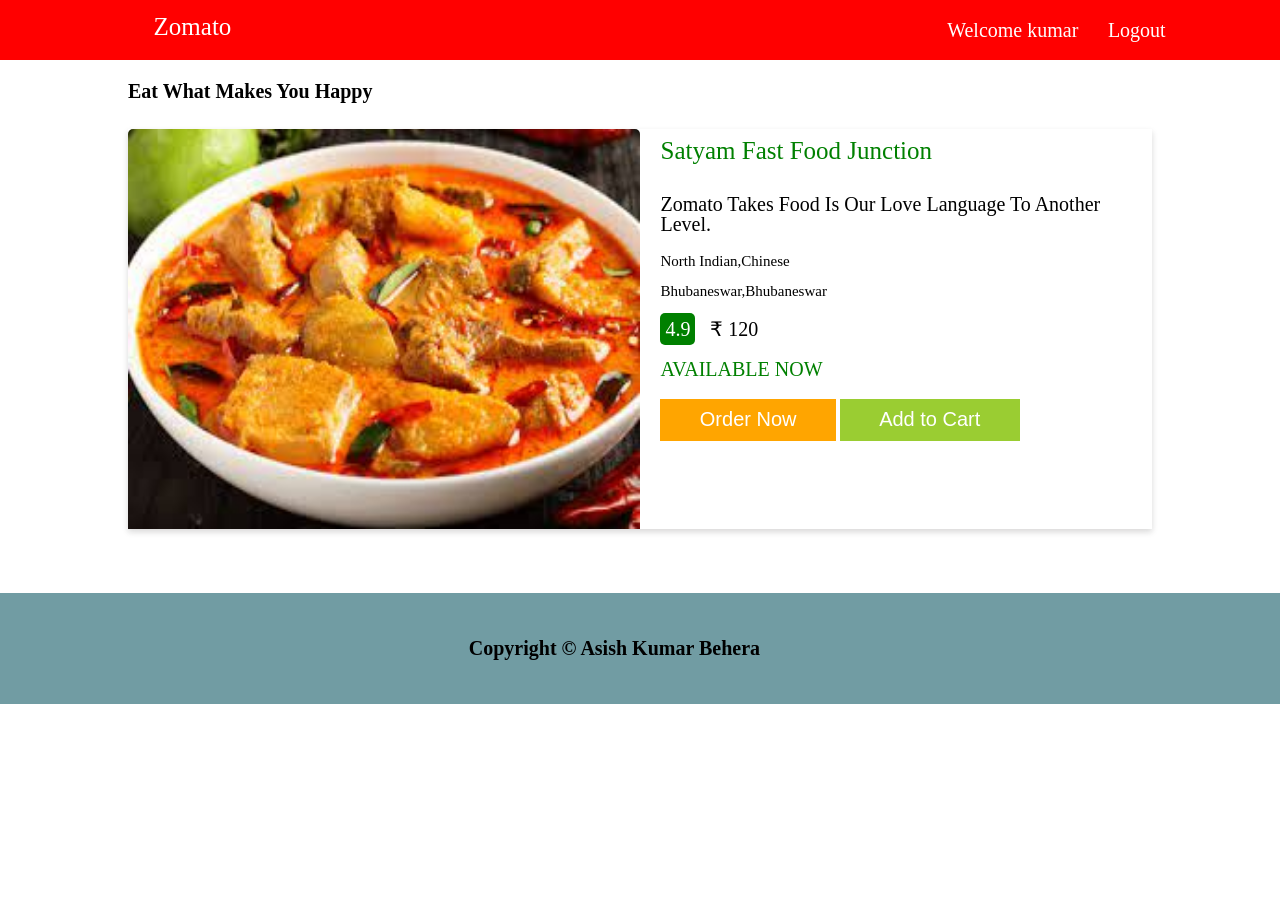
<file: details.html>
<!DOCTYPE html>
<head>
    <title>Xomato</title>
    <link rel="stylesheet" href="list.css">
    <link rel="stylesheet" href="style.css">
    <link rel="stylesheet" href="details.css">
</head>
<body>
    <div class="kumar">
      <div class="navbar">
            <div class="first_tile">
                <a href="index.html" class="logo">Zomato</a>
            </div>
            <div class="second_tile">
                <a class="wlcm" href="#"><span>Welcome kumar</span></a>
                <a href="index.html"><span>Logout</span></a>
            </div>
      </div>
    </div>

    <h3>Eat what makes you happy</h3>
    <div class="order">
        
        <div class="order_box">
            <div class="box_card">
                <img src="dinner1.jpg" class="dinn">
            </div>
            <div class="box_card2">
                <div class="shit">
                <p class="rest"><a class="trgt" href="details.html">Satyam Fast Food Junction</a></p>
                <p>Zomato takes Food is our love language to another Level.</p>
                <p class="small">North Indian,Chinese</p>
                <p class="small">Bhubaneswar,Bhubaneswar</p>
                <p><span class="ret">4.9</span>
                <span> &#8377; 120</span></p>
                <p class="avail">Available Now</p>
               <button class="btn"> <a href="#">Order Now</a></button>
               <button class="btn1"><a href="#">Add to Cart</a></button>
                </div>
            </div>
        </div>
    </div>

    <footer>
        <div class="foot foot1">
        <p>copyright © Asish Kumar Behera</p>
         </div>
   </footer>

   </body>
   </html>
</file>
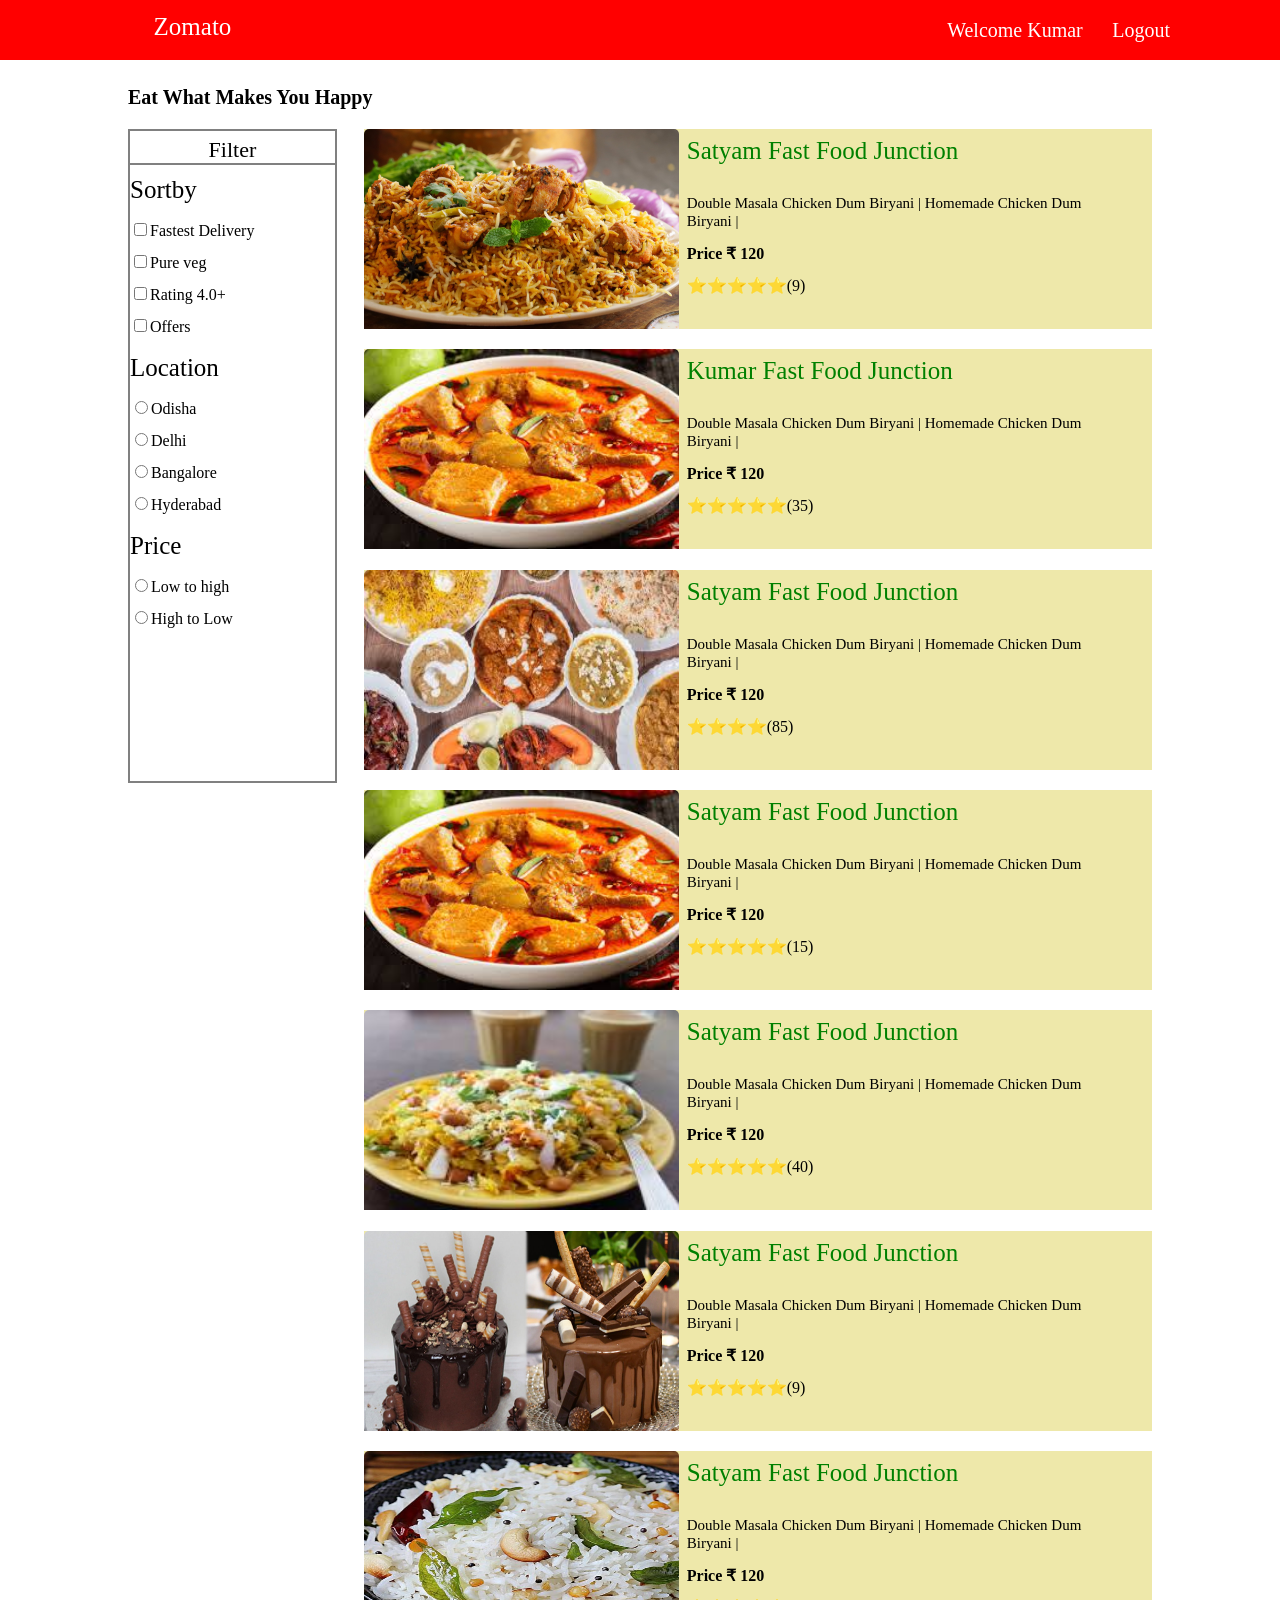
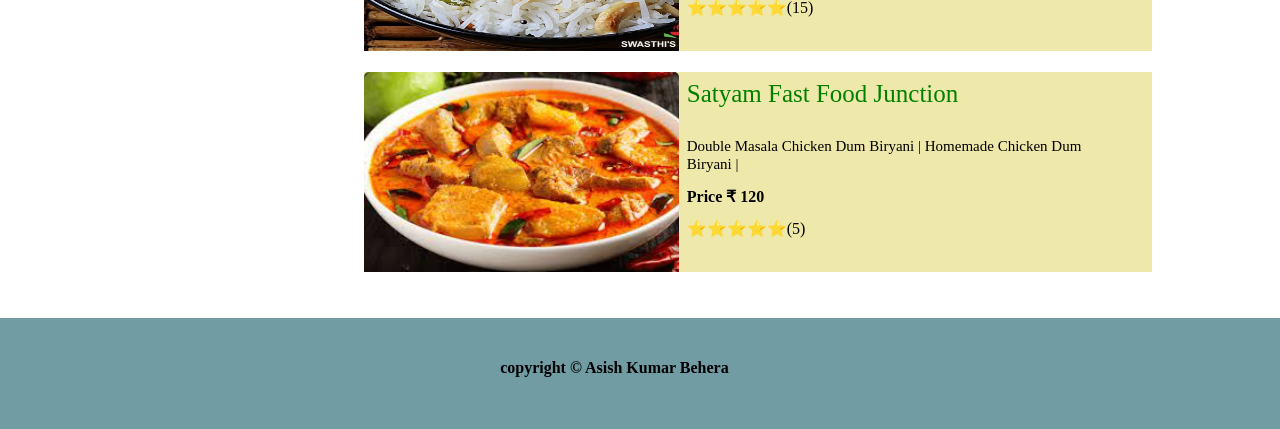
<file: Home.html>
<!DOCTYPE html>
<head>
    <title>Xomato</title>
    <link rel="stylesheet" href="list.css">
    <link rel="stylesheet" href="style.css">
</head>
<body>
    <div class="kumar">
      <div class="navbar">
            <div class="first_tile">
                <a href="index.html" class="logo">Zomato</a>
            </div>
            <div class="second_tile">
                <a class="wlcm" href="#"><span>Welcome Kumar</span></a>
                <a href="index.html"><span>Logout</span></a>
            </div>
      </div>
    </div>
  
    <div class="card2">
      <h3>Eat what makes you happy</h3>
       <div class="box1">
         <div  id="center">Filter</div>
          <div class="drop">
              <div class="filt">Sortby</div>
              <input type="checkbox" name="sort"><label>Fastest Delivery</label><br>
              <input type="checkbox" name="sort"><label>Pure veg</label><br>
              <input type="checkbox" name="sort"><label>Rating 4.0+</label><br>
              <input type="checkbox" name="sort"><label for="">Offers</label><br>
          </div>

          <div class="drop">
            <div class="filt">Location </div>
            <input type="radio" name="sort1"><label>Odisha</label><br>
            <input type="radio" name="sort1"><label>Delhi</label><br>
            <input type="radio" name="sort1"><label>Bangalore</label><br>
            <input type="radio" name="sort1"><label>Hyderabad</label>
          </div>

        <div class="drop">
            <div class="filt">Price</div>
            <input type="radio" name="sort2"><label>Low to high</label><br>
            <input type="radio" name="sort2"><label>High to Low</label><br>
        </div>
         

       </div>

       <div class="box2">
            <div class="boxcard">
               <a href="details.html"><img src="biryani.jpg" alt="biryani" class="ig2"></a>
            </div>
            <div class="boxcard2">
                 <p class="rest"><a class="trgt" href="details.html"> Satyam Fast Food Junction </a></p> 
                <p class="deta">Double masala chicken dum biryani | Homemade Chicken Dum Biryani |</p>
                <p class="price">Price &#8377; 120</p>
                <p>⭐⭐⭐⭐⭐(9)</p>  
            </div>
       </div>
       
        <div class="box2">
            <div class="boxcard">
              <a href="details.html"> <img src="dinner1.jpg" alt="breakfast" class="ig2"></a>
            </div>
            <div class="boxcard2">
              <p class="rest"> <a class="trgt" href="details.html">Kumar Fast Food Junction</a></p> 
              <p class="deta">Double masala chicken dum biryani | Homemade Chicken Dum Biryani |
              </p>
              <p class="price">Price  &#8377; 120</p>
              <p>⭐⭐⭐⭐⭐(35)</p>
      
              
            </div>
        </div>

        <div class="box2">
          <div class="boxcard">
            <a href="details.html"> <img src="pic1.jpg" alt="breakfast" class="ig2"></a>
          </div>
          <div class="boxcard2">
            <p class="rest"><a class="trgt" href="details.html"> Satyam Fast Food Junction</a></p> 
            <p class="deta">Double masala chicken dum biryani | Homemade Chicken Dum Biryani |
            </p>
            <p class="price">Price  &#8377; 120</p>
            <p>⭐⭐⭐⭐(85)</p>
    
          </div>
        </div>

        <div class="box2">
          <div class="boxcard">
            <a href="details.html"><img src="dinner.jpg" alt="breakfast" class="ig2"></a>
          </div>
          <div class="boxcard2">
            <p class="rest"><a class="trgt" href="details.html">Satyam Fast Food Junction</a></p> 
            <p class="deta">Double masala chicken dum biryani | Homemade Chicken Dum Biryani |
            </p>
            <p class="price">Price &#8377; 120</p>
            <p>⭐⭐⭐⭐⭐(15)</p>
    
          </div>
        </div>

        <div class="box2">
          <div class="boxcard">
            <a href="details.html">  <img src="break1.jpg" alt="breakfast" class="ig2"></a>
          </div>
          <div class="boxcard2">
            <p class="rest"><a class="trgt" href="details.html">Satyam Fast Food Junction</a></p> 
            <p class="deta">Double masala chicken dum biryani | Homemade Chicken Dum Biryani |
            </p>
            <p class="price">Price  &#8377; 120</p>
            <p>⭐⭐⭐⭐⭐(40)</p>
    
          </div>
        </div>

        <div class="box2">
          <div class="boxcard">
            <a href="details.html">  <img src="cake.jpg" alt="breakfast" class="ig2"></a>
          </div>
          <div class="boxcard2">
            <p class="rest"><a class="trgt" href="details.html">Satyam Fast Food Junction</a></p> 
            <p class="deta">Double masala chicken dum biryani | Homemade Chicken Dum Biryani |
            </p>
            <p class="price">Price &#8377; 120</p>
            <p>⭐⭐⭐⭐⭐(9)</p>
    
          </div>
        </div>

        <div class="box2">
          <div class="boxcard">
            <a href="details.html">  <img src="rice.jpg" alt="breakfast" class="ig2"></a>
          </div>
          <div class="boxcard2">
            <p class="rest"><a class="trgt" href="details.html">Satyam Fast Food Junction</a></p> 
            <p class="deta">Double masala chicken dum biryani | Homemade Chicken Dum Biryani |
            </p>
            <p class="price">Price  &#8377; 120</p>
            <p>⭐⭐⭐⭐⭐(15)</p>
          </div>
        </div>

        <div class="box2">
          <div class="boxcard">
            <a  href="details.html"> <img src="dinner1.jpg" alt="breakfast" class="ig2"></a>
          </div>
          <div class="boxcard2">
            <p class="rest"><a class="trgt"href="details.html">Satyam Fast Food Junction</a></p> 
            <p class="deta">Double masala chicken dum biryani | Homemade Chicken Dum Biryani |
            </p>
            <p class="price">Price &#8377; 120</p>
            <p>⭐⭐⭐⭐⭐(5)</p>
    
          </div>
        </div>


    </div>
    <footer>
       <div class="foot">
          <p>copyright © Asish Kumar Behera</p>
       </div>
    </footer>
  </body>
</html>
</file>
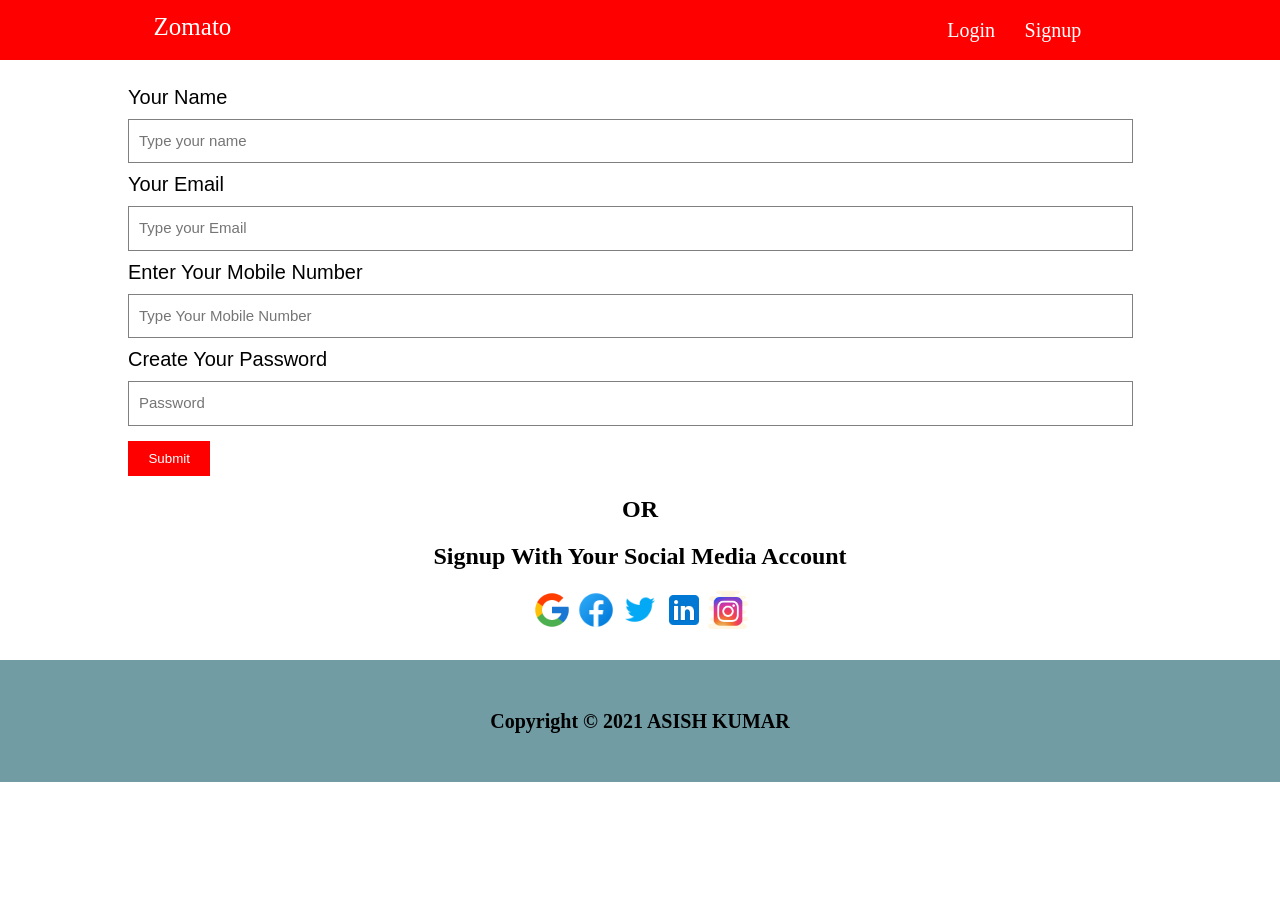
<file: signup.html>
<!DOCTYPE html>
<head>
    <title>Zomato</title>
  
    <link rel="stylesheet" href="style.css">
    <link rel="stylesheet" href="contact.css"> 
    
</head>
<body>
    <body>
        <div class="kumar">
          <div class="navbar">
                <div class="first_tile">
                    <a href="index.html" class="logo">Zomato</a>
                </div>
                <div class="second_tile">
                    <a href="#"><span>Login</span></a>
                    <a href="signup.html"><span>Signup</span></a>
                    
                </div>
          </div>
        </div> 
     <form>
         
         <div class="login">
            <label>Your Name</label>
             <input type="text" name="name" placeholder="Type your name" required="required">
             <label>Your Email</label>
             <input type="email" name="email" placeholder="Type your Email" required="required">
             <label>Enter Your Mobile Number</label>
             <input type="number" name="number" placeholder="Type Your Mobile Number" required="required">
             <label>Create Your Password</label>
             <input type="password" name="password" Placeholder="Password">
             <button>Submit</button>
         </div>
         <div class="or">
            <h2>OR</h2>
            <h2>Signup with your social media account</h2>
            <div>
                <a href="https://accounts.google.com/" target="_blank"><img class="social" src="google.png" alt="google"></a>
                <a href="https://www.facebook.com/" target="_blank"><img class="social" src="facebook.png" alt="google"></a>
                <a href="https://twitter.com/" target="_blank"><img class="social" src="twitter.png" alt="google"></a>
                <a href="https://www.linkedin.com/" target="_blank"><img class="social" src="linkedin.png" alt="google"></a>
                <a href="https://www.instagram.com/?hl=en" target="_blank"><img class="social" src="instagram.png" alt="google"></a>
            
            
            </div>

         </div>
     </form>

    
        <div class="foot">
        <h6> Copyright © 2021 ASISH KUMAR</h6>
        </div>

     
    
</body>
</html>
</file>
<file: list.css>
h3 {
  font-family: Verdana;
  font-size: 20px;
  text-transform: capitalize;
}
.card2 {
  width: 80%;
  margin-left: 10%;
  margin-top: 2%;
}
.box1 {
  width: 20%;
  height: 650px;
  border: 2px solid gray;
  float: left;
}
.box2 {
  width: 77%;
  height: 200px;
  background-color: palegoldenrod;
  float: right;
  margin-left: 2%;
  margin-bottom: 2%;
}
.boxcard {
  height: 200px;
  width: 40%;
  float: left;
  cursor: pointer;
}
.ig2 {
  width: 100%;
  height: 200px;
}
.boxcard2 {
  width: 55%;
  height: 200px;
  float: left;
  margin-left: 1%;
  overflow: hidden;
  text-transform: capitalize;
}
.trgt {
  color: green;
  font-size: 25px;
}
.price {
  font-weight: bold;
}
#center {
  border-bottom: 2px solid gray;
  height:4%;
  text-align:center;
  padding-top:3%;
  font-size:22px;
}
.filt {
  line-height: 2;
  font-size: 25px;
}

label {
  line-height: 2;
}
.filt2 {
  font-size: 22px;
  font-family: verdana;
  line-height: 2;
}
.filt3 {
  font-size: 22px;
  line-height: 2;
}
.rest {
  font-size: 30px;
  line-height: 1;
  margin-top: 5px;
}

.deta {
  font-size: 15px;
  line-height: 1.2;
}
p {
  line-height: 1;
}

footer {
  background-color: #719ca3;;
  float: left;
  width: 100%;
  height: 20px;
  text-align: center;
  margin-top: 5%;
}

@media only screen and (max-width: 800px) {
  .box1 {
    width: 100%;
    height: 250px;
  }
  #center {
    height: 40px;
    font-size: 25px;
    padding-top: 10px;
  }

  .drop {
    float: left;
    width: 33%;
  }

  .box2 {
    width: 100%;
    margin-top: 3%;
  }
  .rest {
    margin-top: 2px;
    margin-bottom: 2px;
  }
  .deta {
    line-height: 1.1;
  }
  .wlcm {
    display: none;
  }
}
</file>
<file: style.css>
body {
  margin: auto;
}
.locations{
  background-color:white;
  color:black;
  outline:none;
  border:none;
  margin-left:2%;
  padding:2px;
}
.kumar {
  background-color: red;
  height: 60px;
  color: white;
}
.navbar {
  background-color: red;
  width: 100%;
  height:60px;
  
 

}
.first_tile {
  color: white;
  margin-left: 12%;
  padding-top: 1%;
  float: left;
  width: 60%;
}
.second_tile {
  float: none;
  padding-top: 1.5%;
}
span {
  padding-left: 2%;
}
a {
  color: white;
  text-decoration: none;
  font-size: 20px;
}
.logo {
  font-size: 25px;
}
.picture {
  background: url("pic5.jpg");
  background-repeat: no-repeat;
  background-size: cover;
  height: 400px;
}
.slogo {
  width: 100%;
  text-align: center;
  padding-top: 5%;
  padding-bottom: 2%;
}
.zlogo {
  font-size: 30px;
  background-color: red;
  outline:none;
  border:none;
  color: white;
  padding: 1% 1.2%;
  border-radius: 50%;
  font-family: sans-serif;
  animation-name: asish;
  animation-duration: 10s;
  animation-direction: normal;
  animation-iteration-count: infinite;
}

#coupon {
  height: 280px;
  width: 35%;
  margin-left: 35%;
  position: absolute;
  top: 9%;
  cursor: pointer;
  display: flex;
  justify-content: center;
  border-radius:5% 0 5% 5%;
 
}
.couponads {
  width:100%;
  height: 400px;
  display: flex;
  position: absolute;
  border-radius:5% 5% 5% 5%;
  transition-delay:10s;
  animation:behera;
  animation-duration: 2s;

}
.lkn{
  width:100%;
  height:400px;
}

.link {
  width:100%;
  height: 400px;
  border-radius:5% 5% 5% 5%;
}

#crs {
  position: absolute;
  right:0;
  cursor: pointer;
  z-index: 2;
  background-color:white;
  color:red;
  font-size:20px;
  border:none;
  outline:none;
  padding:5px 10px;
  border-radius: 50%;
}
.food {
  text-align: center;
  color: white;
  font-size: 35px;
  padding-top: 1.5%;
}
.search {
  margin-left: 20%;
  margin-right:20%;
  padding-top: 1.5%;
  display:flex;
  justify-content: center;
  /* align-items: center; */
}
.searchby{
  width:100%;
  display:flex;
  justify-content: center;
 
}
#city{
  width:30%;
  border:none;
  outline:none;
  line-height: 5;
  padding:2px 0px;
  border-right:2px solid black;
  padding:2px;
}
#hotels{
  width:30%;
  outline:none;
  border:none;
  text-transform: capitalize;
}
.location {
  width: 30%;
  outline: none;
  border: none;
  height: 30px;
  text-transform: capitalize;
  padding-left: 2%;
}
.searchfood {
  height: 30px;
  width: 30%;
  outline: none;
  border: none;
  text-transform: capitalize;
  padding-left: 2%;
}
#quicksearch {
  width: 80%;
  margin-left: 10%;
  padding-top: 10px;
}
.comp {
  margin-left: 2%;
  font-family: sans-serif;
  font-size: 30px;
  line-height: 0.2;
}
.comp1 {
  margin-left: 2%;
  font-family: sans-serif;
  font-size: 15px;
  line-height: 1;
}
.tilecomponent {
  width: 100%;
  background-color: blue;
  margin-top: 2%;
}

.card {
  width: 30%;
  height: 280px;
  float: left;
  margin-left: 2%;
  background-color: #719ca3;
  border-radius: 5px;
  margin-top: 2%;
  box-shadow: 2px 2px 2px black;
}

.box {
  width: 100%;
  height: 200px;
  border-radius: 2%;
  border-radius: 2%;
  float: left;
}
img {
  width: 100%;
  height: 200px;
  border-top-left-radius: 5px;
  border-top-right-radius: 5px;
  /* border-radius: 5px; */
}
.para {
  text-align: center;
  float: none;
  color: black;
  font-size: 30px;
  line-height: 3;
}
.color {
  color: black;
  font-size: 25px;
}

footer {
  background-color: #719ca3;
  color: black;
  float: right;
  width: 100%;
  height: 60px;
  padding: 2%;
  text-align: center;
  margin-top: 2%;
  font-weight: bold;
}

@keyframes asish {
  0% {
    margin-left: 0%;
  }
  25% {
    margin-left: -25%;
  }
  75% {
    margin-left: 25%;
  }
  100% {
    margin-left: 0%;
  }
}
@keyframes behera{
  0%{
    width:0;
    height:0;
  }
  50%{
    height:50%;
    height:50%;
  }
  100%{
    width:100%;
    height:100%;
  }
}
@media only screen and (max-width: 650px) {
  .card {
    width: 100%;
    background-color: white;
    box-shadow: 0 3px 6px 0 rgba(19, 18, 18, 0.16);
    margin-top: 5%;
  }
}
  @media only screen and (max-width: 1100px) {
  /* .coupon{
    display:none;
  } */
  .couponads{
    display:none;
  }
}
@media only screen and (max-height: 500px) {
.couponads{
  top:10%;
}
}
</file>
<file: details.css>
h3{
    margin-left:10%;
}
.order{
    width:80%;
    height:400px;
    /* border:2px solid red; */
    margin-left:10%;
    margin-top:2%;
    margin-bottom:3%;
    background-color:white;
    box-shadow: 0 3px 6px 0 rgba(19, 18, 18, 0.16);

}

.box_card{
    width:50%;
    height:400px;
    float:left;

}
.box_card2{
    width:48%;
    float:right;
    height:400px; 
}

p{
    font-size:20px;
    font-family:sans-serief;
    text-transform:capitalize;
}
.dinn{
    height:400px;
}
.small{
    font-size:15px;
}
.ret{
    background-color:green;
    color:white;
    padding:5px;
    border-radius:5px;

}
button{
    padding:2% 8%;
    /* margin-left:2%; */
    outline:none;
    border:none;
    background-color:orange;
    font-size:20px;

}
.avail{
    color:green;
    text-transform:uppercase;
}
.btn1{
    background-color:yellowgreen;
}
@media only screen and (max-width: 850px){
    .box_card{
        width:100%;
    }
    .box_card2{
        width:100%;
        padding-top:3%;
        box-shadow: 0 3px 6px 0 rgba(19, 18, 18, 0.16);
    }
    .shit{
        margin-left:3%;
    }
   .wlcm{
       display:none;
   }
}
</file>
<file: contact.css>
section{
    height:200px;
}
.login{
    width:80%;
    /* height: 300px;    */
    margin-left:10%;
    margin-top:2%;
    
}
h4{
font-size:25px;
margin-left:10%;
}
label{
    color:black;
    font-size:20px;
    font-family:sans-serif;
}
input{
    width:96%;
    padding:10px;
    margin-top:10px;
    margin-bottom:10px;
    outline:none;
    border:1px solid gray;
    line-height:1.5;
    font-size:15px;
}
textarea{
    width:98%;
    margin-top:10px;
    height:60px;
    outline:none;
}
button{
    background-color:red;
    outline:none;
    border:none;
    padding:1% 2%;
    margin-top:5px;
    color:white;
    cursor: pointer;
}
.or{
    text-align:center;
    /* margin-top:2%; */
    margin-bottom:2%;
}
.social{
    width:40px;
    height:40px;

}
h2{
    text-transform:capitalize;
}
.foot{
    background-color:#719ca3;;
    padding:.2%;
    text-align:center;
    color:black;
    
}
h6{
    font-size:20px;
}
</file>
